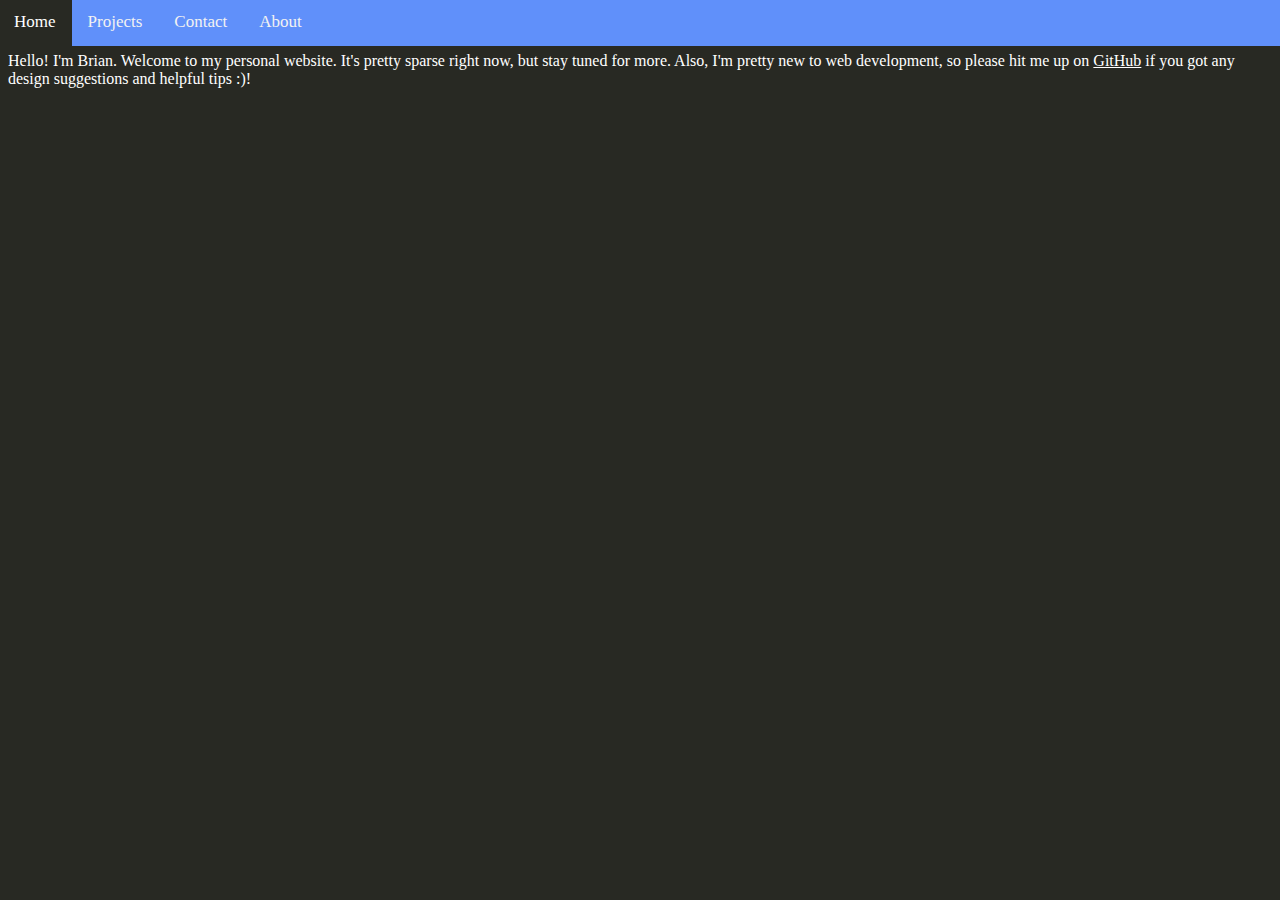
<file: index.html>
<!DOCTYPE html>
<html>
    <head>
        <title>Home</title>
        <link rel="stylesheet" href="css/main.css">
        <script src="https://code.jquery.com/jquery-3.2.1.min.js"></script>
        <script src="javascript/navbar_load.js"></script>
        
    </head>
    <nav></nav>

    <body>
        <p>Hello! I'm Brian. Welcome to my personal website. It's pretty sparse right now, but stay tuned for more. Also, I'm pretty new to web development, so please hit me up on <a class="body-link" href="https://github.com/bzeng313">GitHub</a> if you got any design suggestions and helpful tips :)!</p>

    </body>
    

</html>
</file>
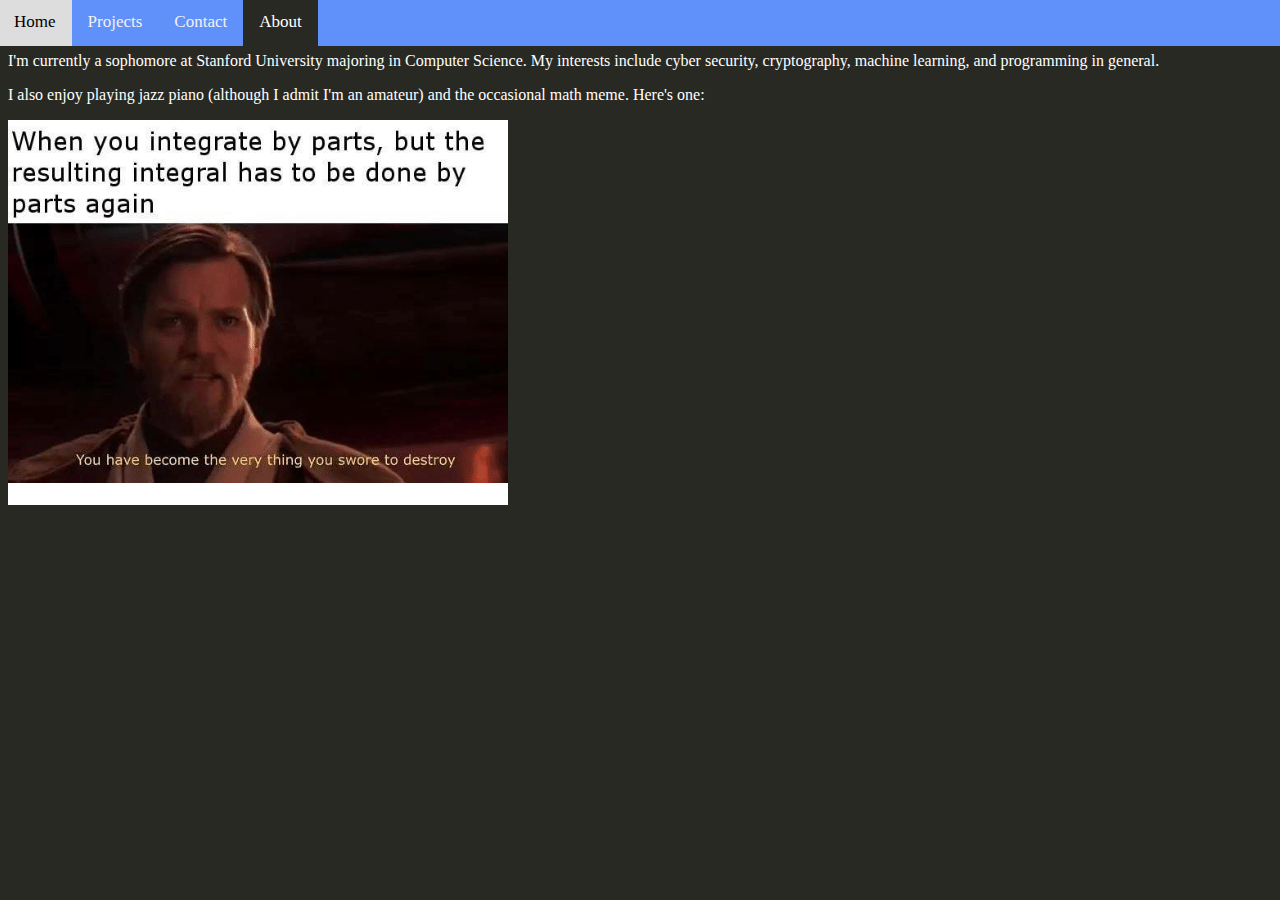
<file: about.html>
<!DOCTYPE html>
<html>
    <head>
        <title>About</title>
        <link rel="stylesheet" href="css/main.css">
        <script src="https://code.jquery.com/jquery-3.2.1.min.js"></script>
        <script src="javascript/navbar_load.js"></script>
        
    </head>
    <nav></nav>

    <body>
        <p>
            I'm currently a sophomore at Stanford University majoring in Computer Science. My interests include cyber security, cryptography, machine learning, and programming in general. 
        </p>
        <p> 
            I also enjoy playing jazz piano (although I admit I'm an amateur) and the occasional math meme. Here's one:
        </p>
        <img src="pictures/math_meme.png">
    </body>
    

</html>
<!-- Notes learned. Always load css file first before any scripts -->
<!-- TODO:Relative path issue -->
</file>
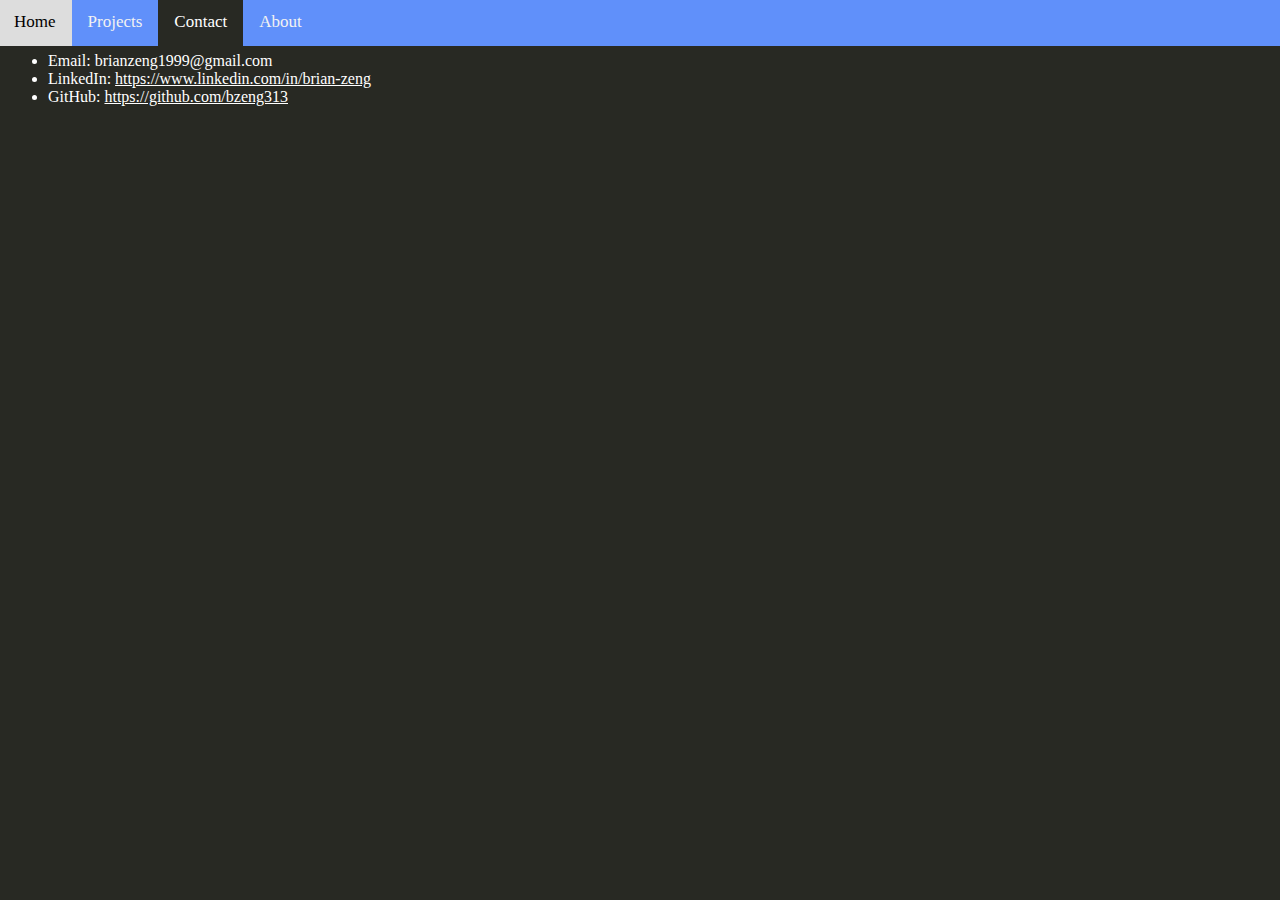
<file: contact.html>
<!DOCTYPE html>
<html>
    <head>
        <title>Contact</title>
        <link rel="stylesheet" href="css/main.css">
        <script src="https://code.jquery.com/jquery-3.2.1.min.js"></script>
        <script src="javascript/navbar_load.js"></script>
        
    </head>
    <nav></nav>

    <body>
        <ul>
            <li>Email: brianzeng1999@gmail.com</li>
            <li>LinkedIn: <a class="body-link" href="https://www.linkedin.com/in/brian-zeng">https://www.linkedin.com/in/brian-zeng</a></li>
            <li>GitHub: <a class="body-link" href="https://github.com/bzeng313">https://github.com/bzeng313</a></li>
        </ul>
    </body>
    

</html>
</file>
<file: css/main.css>
nav {
    background-color: #6090fa;
    overflow: hidden;
    margin: -10px;
}

/* Style the links inside the navigation bar */
nav a {
    float: left;
    color: #f2f2f2;
    text-align: center;
    padding: 14px 16px;
    text-decoration: none;
    font-size: 17px;
}

/* Change the color of links on hover */
nav a:hover {
    background-color: #ddd;
    color: black;
}

/* Add a color to the active/current link */
nav a.active {
    background-color: #282923;
    color: white;
}

/* Add a color to the background */
body {
    background-color: #282923;
    color: white;
}

.body-link {
    color: white;
}
</file>
